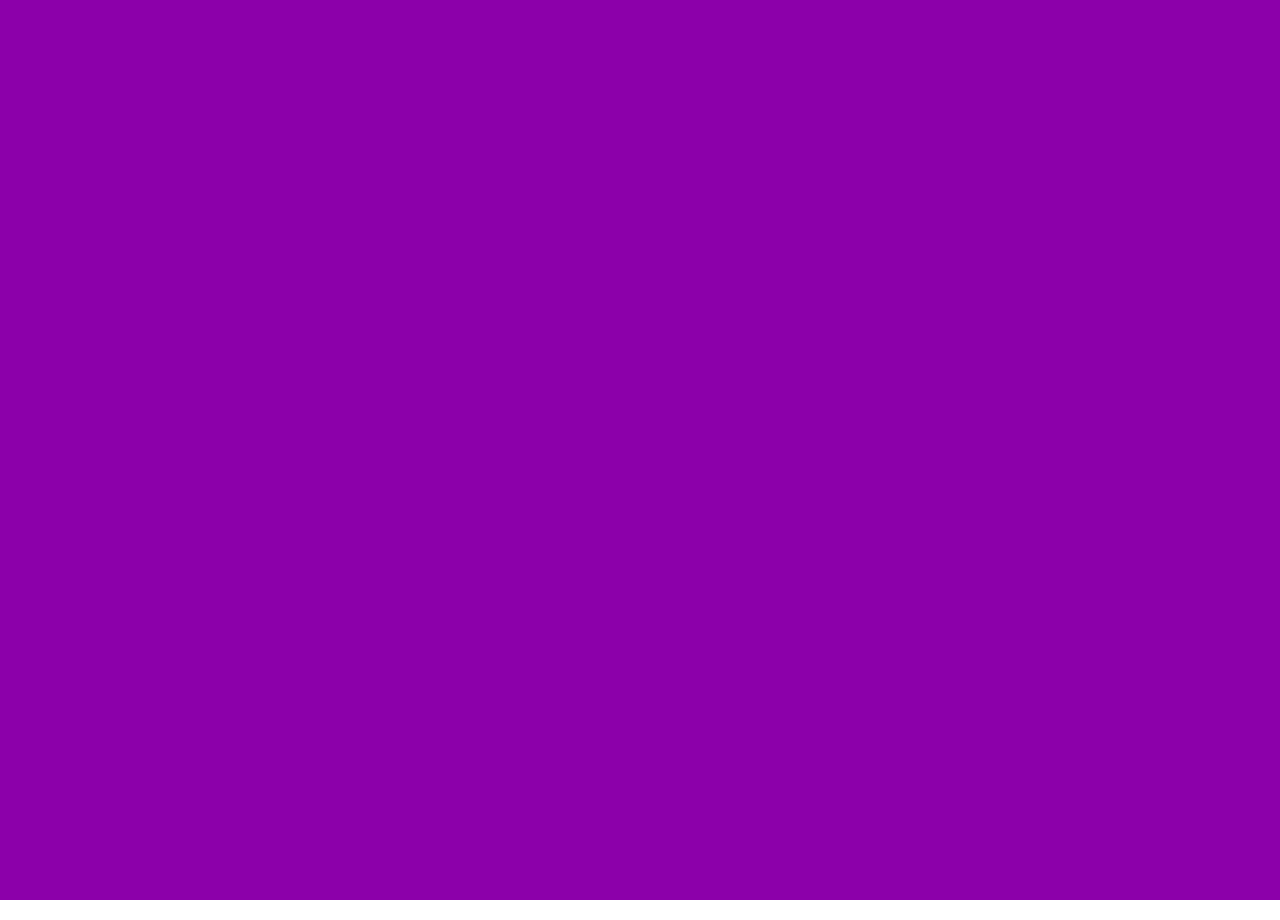
<file: public/views/index.html>
<!-- 
Author: Arjun Wadhwa
Author URL: www.facebook.com/cornifus
-->
<!DOCTYPE html>
<html lang="en">
<head>
<meta charset="utf-8">
<title>The Fallen Brain</title>
<meta name="author" content="Arjun Wadhwa"/>
<meta name="description" content=""/>
<meta name="viewport" content=" width=device-width, initial-scale=1.0"/>
<link rel="stylesheet" type="text/css" href="../css/bootstrap.css">
<link rel="stylesheet" type="text/css" href="../css/bootstrap.min.css">
<link rel="stylesheet" type="text/css" href="../css/style.css">
<link rel="stylesheet" type="text/css" href="../css/animate.css">
<link href='https://fonts.googleapis.com/css?family=Raleway:400,100,200,300,500,600,700,800,900' rel='stylesheet' type='text/css'>
</head>
<body>

	<div class="main">		
		<div class="line1">
			<div class="logo">
				<div class="circle"></div>
				<img src="../images/logo.png">
			</div>
		</div>
		<div class="line2">
			<div class="big ib green wow bounceIn" style="font-size:120px" data-wow-delay="6s">THERE</div>
			<div class="medium wow bounceInLeft" style="padding-left:160px;" data-wow-delay="5.5s">are</div>
			<div class="big ib wow bounceInRight" style="padding:25px 180px 0px 0px" data-wow-delay="6s">FRIENDS</div>
			<div class="friends wow bounceInRight" style="padding:25px 180px 0px 0px" data-wow-delay="5.5s"><img src="../images/friends.png"></div>
		</div>
		<div class="line3">
			<div class="medium ib wow bounceIn" data-wow-delay="9.5s">and THERE are</div>
			<div class="big wow bounceInRight" style="padding:10px 0px 10px 160px; color:#ff860f" data-wow-delay="10s">CLOSE</div>
			<div class="big wow bounceIn" data-wow-delay="10.5s">FRIENDS</div>
			<div class="closeFriends wow bounceInRight" style="padding:25px 180px 0px 0px" data-wow-delay="10s"><img src="../images/closeFriends.png"></div>
		</div>
		<div class="line4">
			<div class="medium ib wow fadeInUp" data-wow-delay="14s">send exciting</div>
			<div class="big wow fadeInUp" style="padding:10px 0px 10px 160px; color:#ff860f" data-wow-delay="14.5s">VOICE NOTES</div>
			<div class="medium wow fadeInUp" data-wow-delay="15s">in VOCALS</div>
			<div class="big ib wow fadeInUp" style="padding:15px 180px 0px 0px" data-wow-delay="15.5s">MESSENGER</div>
		</div>
		<div class="line5">
			<div class="medium wow fadeInUp" style="font-size:75px" data-wow-delay="18s">and put more</div>
			<div class="medium wow fadeInUp" style="padding-left:160px; padding-top:18.5px;" data-wow-delay="18.5s">EMOTIONS</div>
			<div class="medium wow fadeInUp" data-wow-delay="19s">to your</div>
			<div class="big ib green wow fadeInUp" style="padding:25px 0px 0px 150px" data-wow-delay="19.5s">MESSAGES</div>
		</div>
		<div class="thankYou wow fadeInUp" data-wow-delay="25s">
			<div class="heartClass"><img src="../images/logo.png" class="heart"></div>
			<div class="madeBy" style="color:#b404b8">YOUR EXPRESSIONS</div>
			<div class="name"style="color:#b404b8">YOUR LANGUAGE</div>
		</div>

    </div>
    	<embed src="../track.mp3" autostart="true" loop="true"
width="2" height="0">
</embed>
</body>
<script src="../js/jquery-1.11.1.min.js"></script>
<script src="../js/bootstrap.min.js"></script>
<script src="../js/jquery.parallax-1.1.3.js"></script>
<script src="../js/jquery.sticky.js"></script>
<script src="../js/wow.min.js"></script>
<script src="../js/waypoints.min.js"></script>
<script src="../js/custom.js"></script>
<script src="../js/default.js"></script>
</html>
</file>
<file: public/css/style.css>
body{
	overflow: hidden;
	margin:0;
	padding:0;
}

.line2, .line3, .line4, .line5, .line6, .line7, .line8, .line9, .line10, .line11, .line12, .line13, .line14{
	position: absolute;
	left: 30%;
	top: 30%;
}

.thankYou{
	position: absolute;
	text-align: center;
	width: 150px;
	top:45%;
	left: 50%;
	color: white;
	margin-left: -75px;
	font-size: 32px;
	font-weight: 100;
}
.heartClass{
	height: 65px;
}
.heart{
	width: 300px;
}
.madeBy{
	font-family: 'Raleway', sans-serif;
	font-weight: 100;
	font-size: 24px;
	text-align: center;
	width:300px;
	margin-top:10px;
}
.name{
	font-family: 'Raleway', sans-serif;
	font-weight: 100;
	font-size: 24px;
	text-align: center;
	width:300px;
	margin-top:40px
}
.big, .medium, .small{
	color:#9e15bc;
	line-height:55px;
}
.ib{
	display:inline-block;
}
.big{
	font-size:80px;
	font-weight:bold
}
.heart, .name, .madeBy{
	position:absolute;
	left:50%;
	margin-left:-150px;
}

.medium{
	font-size:48px;
	font-weight:bold
}
.blue{
	color: #4cb1f3;
	font-size:120px;
	line-height:80px;
	padding-left:250px;
}
.green{
	color: #6ee434;
}

.main{
	width: 100vw;
	height: 100vh;
	position: relative;
	overflow: hidden;
	background-color: #ffffff;
}
.logo img{
	position:absolute;
	left:50%;
	width:400px;
	margin-left:-200px;
	top:270px
}
.circle{
	border-radius:50%;
	background-color:#8c00aa;
	height:1600px;
	width:1600px;
	position:absolute;
	top:50%;
	margin-top:-800px;
	margin-left:-800px;
	left:50%;
	z-index:20;
}
.friends img{
	position:absolute;
	width:180px;
	margin-left:60%;
	margin-top:-20%
}
.closeFriends img{
	position:absolute;
	width:200px;
	margin-left:100%;
	margin-top:-200px;
}
</file>
